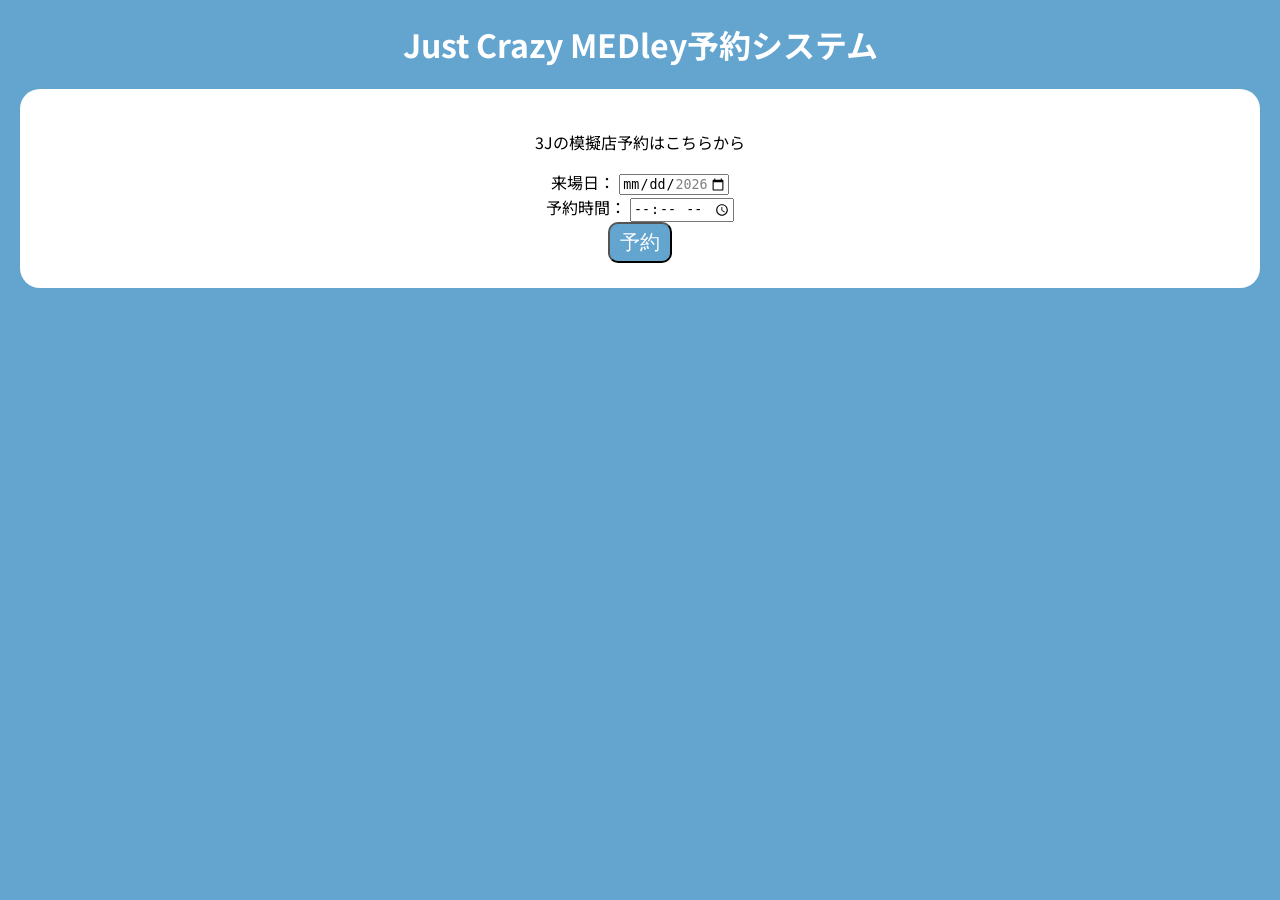
<file: index.html>
<!DOCTYPE html>
<html lang="jp">
<head>
    <meta charset="UTF-8">
    <meta name="viewport" content="width=device-width, initial-scale=1.0">
    <style>
      @import url('https://fonts.googleapis.com/css2?family=Noto+Sans+JP:wght@100..900&display=swap');
    </style>
    <link rel="stylesheet" type="text/css" href="style.css">
    <title>3J予約システム</title>
</head>
<body>
    <h1>Just Crazy MEDley予約システム</h1>
    <div class="waku">
        <p>3Jの模擬店予約はこちらから</p>
        <form action="reserve.html" id="reservation-form">
            <div>
                <label for="date">来場日：</label>
                <input type="date" name="date" id="date" min="2026-10-31" max="2026-11-01" required>
            </div>
            <div>
                <label for="time">予約時間：</label>
                <input type="time" name="time" step="300" id="time" required>
            </div>
            <input type="submit" value="予約">
        </form>
    </div>
    <script src="script.js"></script>
</body>
</html>
</file>
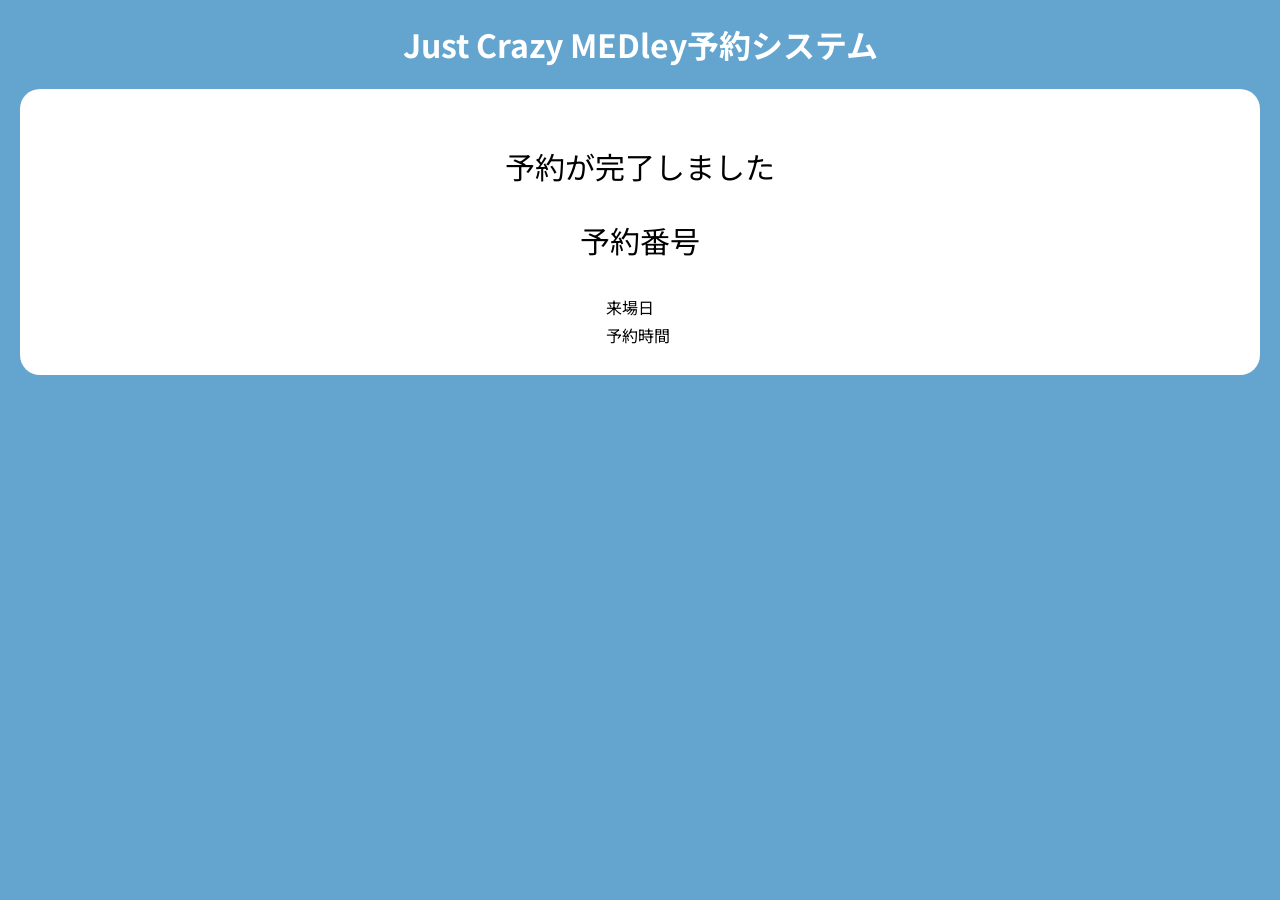
<file: reserve.html>
<!DOCTYPE html>
<html lang="jp">
<head>
    <meta charset="UTF-8">
    <meta name="viewport" content="width=device-width, initial-scale=1.0">
    <style>
      @import url('https://fonts.googleapis.com/css2?family=Noto+Sans+JP:wght@100..900&display=swap');
    </style>
    <link rel="stylesheet" type="text/css" href="style.css">
    <title>3J予約システム</title>
</head>
<body>
    <h1>Just Crazy MEDley予約システム</h1>
    <div class="waku">
        <p class="p1">予約が完了しました</p>
        <p class="p1">予約番号</p>
        <p><span id="reserved-number" class="yoyakubango"></span></p>
        <table class="hyo">
            <tr>
                <td>来場日</td><td><span id="reserved-date"></span></td>
            </tr>
            <tr>
                <td>予約時間</td><td><span id="reserved-time"></span></td>
            </tr>            
        </table>
            
    </div>
    
    <script src="script.js"></script>
</body>
</html>
</file>
<file: style.css>
/* 共通スタイル */
body {
  margin: 20px;
  font-family: "Noto Sans JP", sans-serif;
  font-optical-sizing: auto;
  font-weight: normal;
  font-style: normal;
  background-color: #64a5d0;
  text-align: center;
}

.p1{
  font-size: 30px;
}

.yoyakubango{
  font-size: 150px;
  font-weight: 800;
  color:#3276a4;
  line-height: 0.5;
}

table{
  margin:0 auto;
}

.hyo{
  border:1;
  border-color: #64a5d0;
  width:0 auto;
  text-align: left;
}

.waku{
    margin: 0 auto;
    text-align: center;
    border: #FFF;
    background-color: #FFF;
    padding: 25px;
    border-radius: 20px;
}

.bango{
  color:#000;
}

input[type="submit"] {
  padding: 5px 10px;
  font-size: 20px;
  background-color: #64a5d0;
  color: #fff;
  border-radius: 10px;
}

h1{
  color: #FFF;
}

/* PC向け (Flexboxで横並び) */
@media (min-width: 601px) {
  nav ul {
    display: flex; /* 横並びにする指定 */
    margin: 0 auto;
  }
  nav li {
    flex: 1; /* 親要素の幅に合わせて均等（25%ずつ）に分配 */
  }
}

/* スマホ向け (縦並び) */
@media (max-width: 600px) {
  nav {
    border: 2px solid #3276a4;
    border-radius: 40px;
  }
  nav ul {
    display: flex; /* 縦並びにする指定 */
  }
  nav li {
    flex: 1; /* 親要素の幅に合わせて均等（25%ずつ）に分配 */
  }
  nav li a {
    padding: 10px 0; /* スマホ向けにパディングを調整 */
    font-size: 15px; /* スマホ向けにフォントサイズを調整 */
  }
}
</file>
